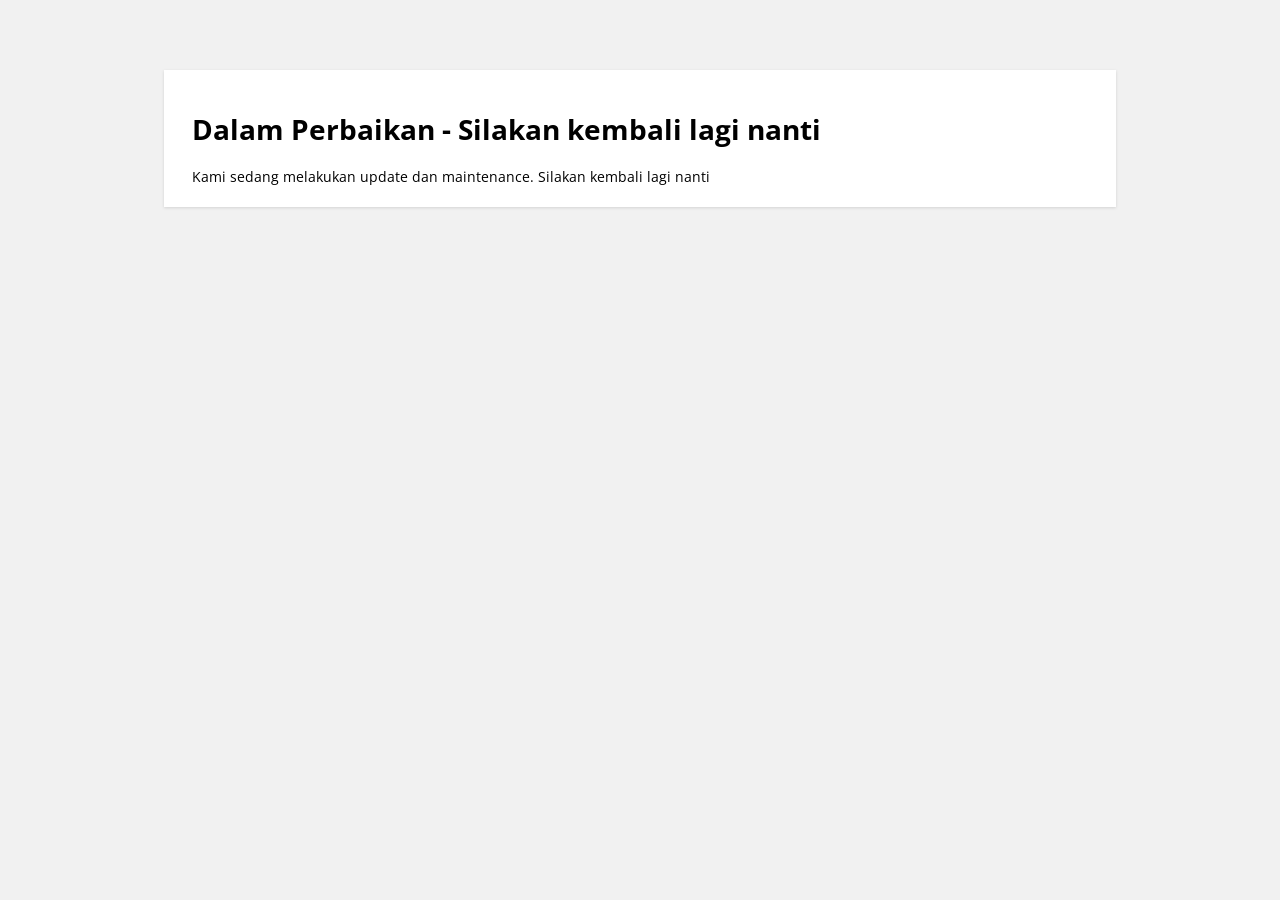
<file: Naga2bet/Maintance.html>
<!doctype html>
<html lang="en">
<head>
  <meta charset="utf-8">
  <title>Dalam Perbaikan - Silakan kembali lagi nanti</title>
  <meta name="description" content="Dalam Perbaikan - Silakan kembali lagi nanti">
  <meta name="author" content="Vamsi">
   	 	<link href='//fonts.googleapis.com/css?family=Open+Sans' rel='stylesheet' type='text/css'>

<style>
     html {
      background: #f1f1f1;
     }
     body {
      background: #fff;
      max-width: 70%;
      font-family: "Open Sans", sans-serif;
      font-size: 14px;
      padding: 1.5em 2em;
      margin: 5em auto;
      -webkit-box-shadow: 0 1px 3px rgba(0,0,0,0.13);
      box-shadow: 0 1px 3px rgba(0,0,0,0.13);
     }
  </style>

  <!--[if lt IE 9]>
  <script src="https://html5shiv.googlecode.com/svn/trunk/html5.js"></script>
  <![endif]-->
</head>
<body>



<h1>Dalam Perbaikan - Silakan kembali lagi nanti</h1>



  
Kami sedang melakukan update dan maintenance.
  
Silakan kembali lagi nanti</>
</body>
</html>
</file>
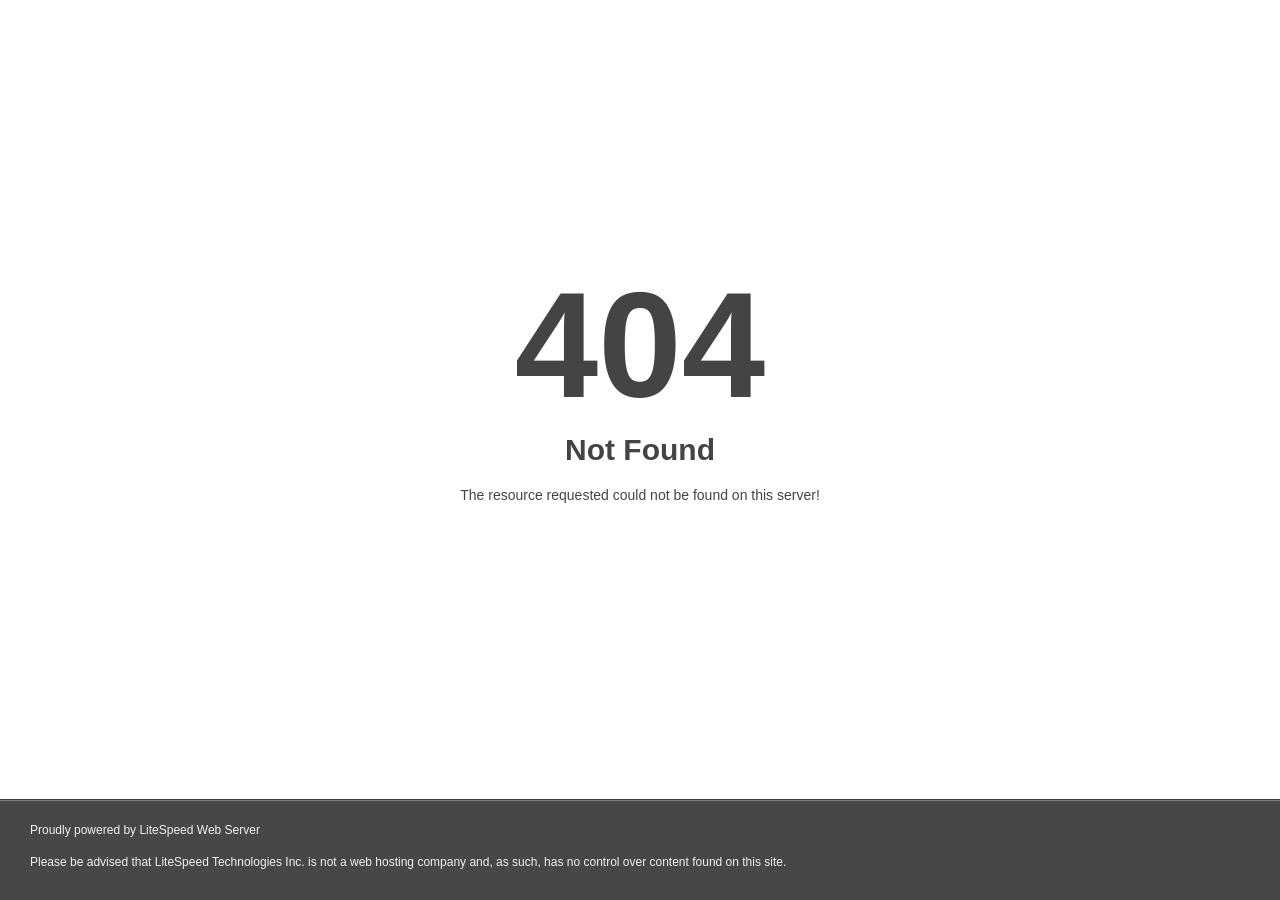
<file: Naga2bet/data-1/images/deface3/NathanPrinsley-stars.html>
<!DOCTYPE html>
<html style="height:100%">
<head>
<meta name="viewport" content="width=device-width, initial-scale=1, shrink-to-fit=no" />
<title> 404 Not Found
</title><style>@media (prefers-color-scheme:dark){body{background-color:#000!important}}</style></head>
<body style="color: #444; margin:0;font: normal 14px/20px Arial, Helvetica, sans-serif; height:100%; background-color: #fff;">
<div style="height:auto; min-height:100%; ">     <div style="text-align: center; width:800px; margin-left: -400px; position:absolute; top: 30%; left:50%;">
        <h1 style="margin:0; font-size:150px; line-height:150px; font-weight:bold;">404</h1>
<h2 style="margin-top:20px;font-size: 30px;">Not Found
</h2>
<p>The resource requested could not be found on this server!</p>
</div></div><div style="color:#f0f0f0; font-size:12px;margin:auto;padding:0px 30px 0px 30px;position:relative;clear:both;height:100px;margin-top:-101px;background-color:#474747;border-top: 1px solid rgba(0,0,0,0.15);box-shadow: 0 1px 0 rgba(255, 255, 255, 0.3) inset;">
<br>Proudly powered by LiteSpeed Web Server<p>Please be advised that LiteSpeed Technologies Inc. is not a web hosting company and, as such, has no control over content found on this site.</p></div></body></html>
</file>
